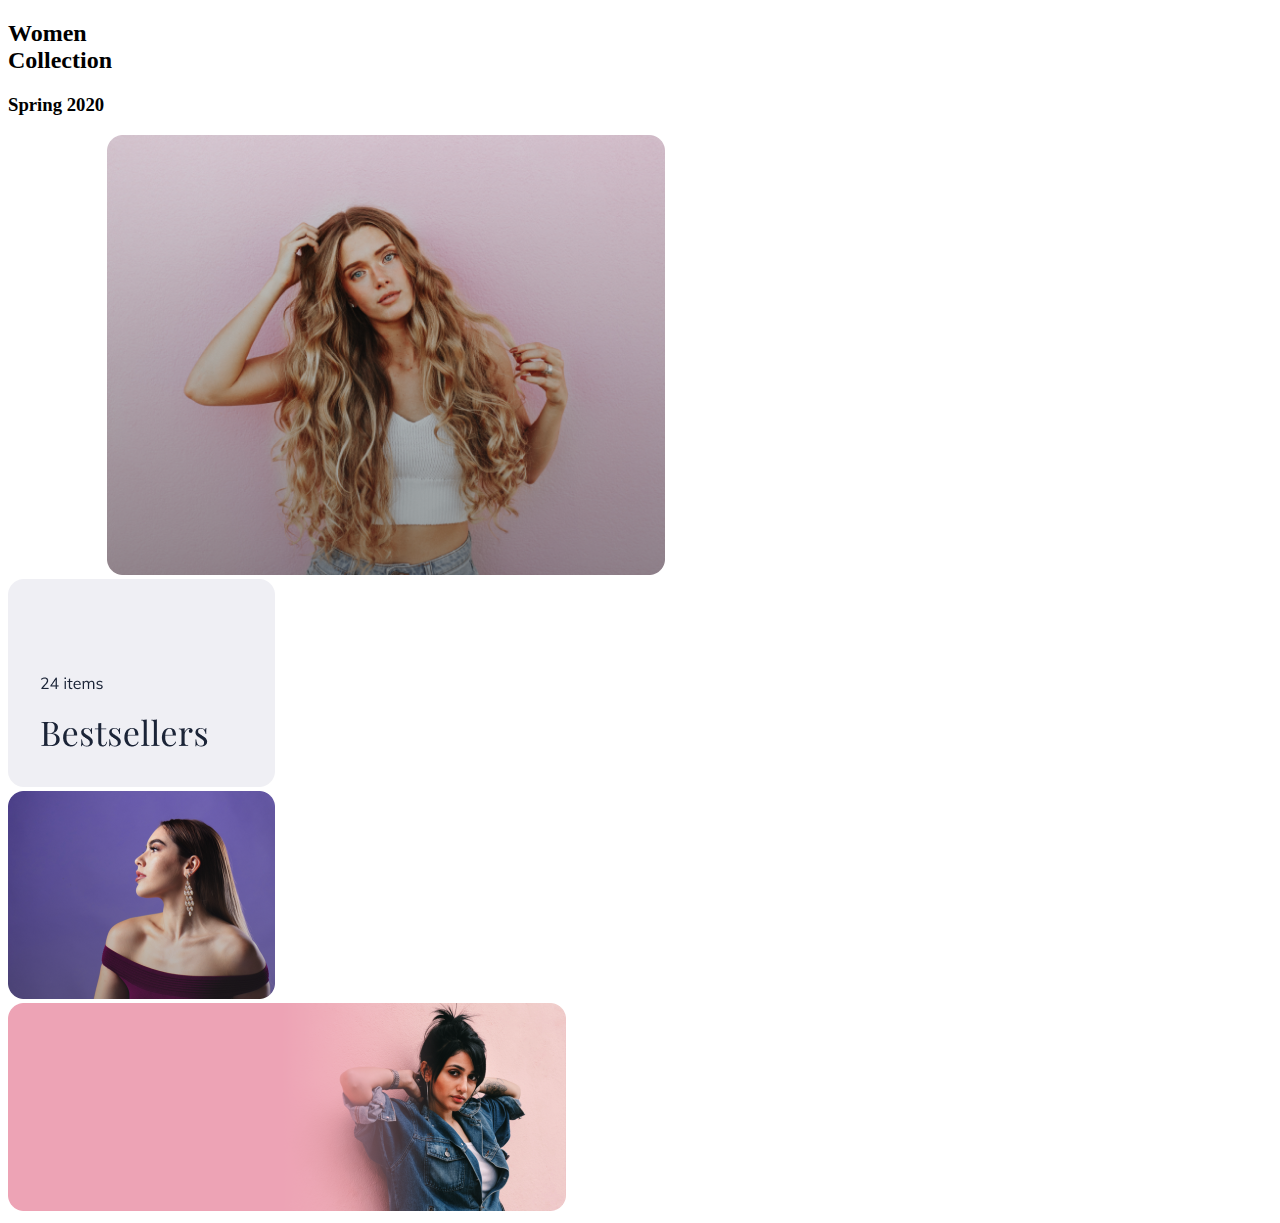
<file: index.html>
<!DOCTYPE html>
<html lang="en">
<head>
    <meta charset="UTF-8">
    <title>Title</title>
    <!--Start bootstrap -->
    <link href="https://cdn.jsdelivr.net/npm/bootstrap@5.0.0-beta2/dist/css/bootstrap.min.css" rel="stylesheet" integrity="sha384-BmbxuPwQa2lc/FVzBcNJ7UAyJxM6wuqIj61tLrc4wSX0szH/Ev+nYRRuWlolflfl" crossorigin="anonymous">
    <link rel="stylesheet" href="test.css">
</head>
<body>
<style>

    .item__info{
        padding: 32px ;
    }
    .item__info h2 {

        font-family: 'Playfair Display', sans-serif;
        font-style: normal;
        font-weight: 400;
        font-size: 34px;
        line-height: 51px;
        letter-spacing: 0.4px;
        color: #FFFFFF;
        padding-bottom: 12px;
    }
    .item__info h3{


        font-family: 'Mulish',sans-serif;
        font-style: normal;
        font-weight: 600;
        font-size: 20px;
        line-height: 25px;
        text-align: left;
        color: #FFFFFF;
        padding-bottom: 24px;
        margin-left:0;
    }
    a.category_btn{


        width:100%;
        max-width: 96px;
        text-decoration: none;
        padding: 6px 22px 8px 21px;
        background-color: rgb(255 255 255 / 20%);
        mix-blend-mode: normal;
        border-radius: 8px;
    }
    span{
        font-family: 'Mulish',sans-serif;
        font-style: normal;
        font-weight: 700;
        font-size: 14px;
        line-height: 18px;
        text-align: center;
        color:#ffffff;
    }
    .first_item{

        width: 100%;
        height: auto;
        background: url("women_collection_category.png");
        mix-blend-mode: normal;
        border-radius: 16px;
        background-repeat: no-repeat;
        -webkit-background-size: cover;
        background-size: cover;
        background-position:50% 50%;
    }
    .second_item{
        background: url("bestsellers_category.png") no-repeat;
        width: 100%;
        height: auto;
        max-width:267px;
        mix-blend-mode: normal;
        opacity: 0.4;
        border-radius: 16px;
    }
    .third_item{
        max-width:267px;
        width: 100%;
        height:auto;
        margin-bottom: 24px;
        background: url('dresses_category.png') no-repeat;
        mix-blend-mode: normal;
        opacity: 0.4;
        border-radius: 16px;

    }
    .fourth_item{
        width: 100%;
        height: auto;
        max-width: 558px;
        background:url('denim_jackets_category.png') no-repeat;
        border-radius: 16px;

    }

</style>

<div class="container">
    <div class="row">
        <div class="col-sm-6 first-item">
             <h2>Women<br>
                Collection</h2>
            <h3>Spring 2020</h3>
            <a href="#" class="category_btn"><span>Popular</span></a>
            <img src="women_collection_category.png"   alt="" class="img-fluid">
        </div>
        <div class="col-sm-6 ">
            <div class="row ">
                <div class="col-sm-6">
                    <img src="bestsellers_category.png" alt="" class="img-fluid" >
                </div>
                <div class="col-sm-6">
                    <!--<a href="#" class="second__pic_btn ">New</a>-->
                    <!--<h2>Dresses</h2>-->
                    <img src="dresses_category.png" alt="" class="img-fluid">
                </div>
            </div>
            <div class="row ">
                <!--<a href="#" class="third__item_btn ">New</a>-->
                <!--<h2>Denim Jackets</h2>-->
                <img src="denim_jackets_category.png" alt=""  class="img-fluid">
            </div>
        </div>
    </div>
</div>
<!--&lt;!&ndash;Start Categories Section&ndash;&gt;-->
<!--<section class="category ">-->
    <!--<div class="category_container my_container parent_container">-->
        <!--<div class="first__item">-->
            <!--<div class="item__info">-->
                <!--<h2>Women<br>-->
                    <!--Collection</h2>-->
                <!--<h3>Spring 2020</h3>-->
                <!--<a href="#" class="category_btn"><span>Popular</span></a>-->
            <!--</div>-->
        <!--</div>-->
        <!--<div class="second__item">-->
            <!--<div class="item__container">-->
                <!--<div class="first__pic">-->
                    <!--<img src="img/bestsellers_category.png" alt="pic3">-->
                <!--</div>-->
                <!--<div class="second__pic">-->
                    <!--<div class="pic__info">-->
                        <!--<a href="#" class="second__pic_btn">New</a>-->
                        <!--<h2>Dresses</h2>-->
                    <!--</div>-->
                <!--</div>-->
            <!--</div>-->
            <!--<div class="third__item">-->
                <!--<div class="third__item_info">-->
                    <!--<a href="#" class="third__item_btn">New</a>-->
                    <!--<h2>Denim Jackets</h2>-->
                <!--</div>-->
            <!--</div>-->
        <!--</div>-->
    <!--</div>-->
<!--</section>-->
<!--&lt;!&ndash;End Categories Section&ndash;&gt;-->


</body>
</html>
</file>
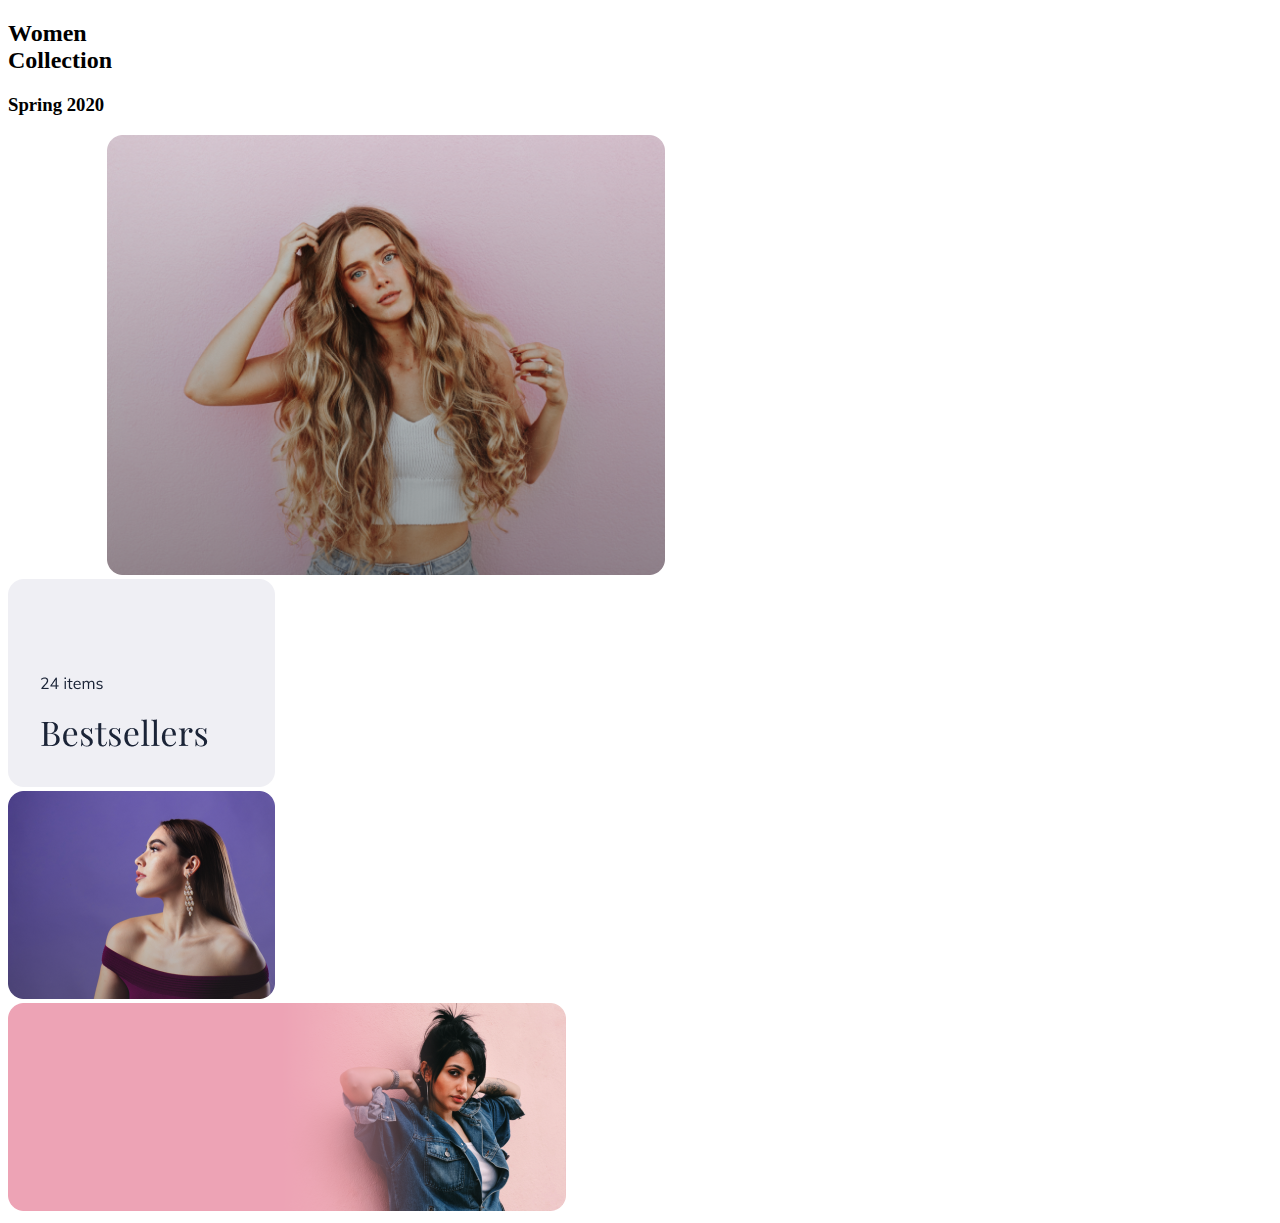
<file: test.html>
<!DOCTYPE html>
<html lang="en">
<head>
    <meta charset="UTF-8">
    <title>Title</title>
    <!--Start bootstrap -->
    <link href="https://cdn.jsdelivr.net/npm/bootstrap@5.0.0-beta2/dist/css/bootstrap.min.css" rel="stylesheet" integrity="sha384-BmbxuPwQa2lc/FVzBcNJ7UAyJxM6wuqIj61tLrc4wSX0szH/Ev+nYRRuWlolflfl" crossorigin="anonymous">
    <link rel="stylesheet" href="test.css">
</head>
<body>
<style>

    .item__info{
        padding: 32px ;
    }
    .item__info h2 {

        font-family: 'Playfair Display', sans-serif;
        font-style: normal;
        font-weight: 400;
        font-size: 34px;
        line-height: 51px;
        letter-spacing: 0.4px;
        color: #FFFFFF;
        padding-bottom: 12px;
    }
    .item__info h3{


        font-family: 'Mulish',sans-serif;
        font-style: normal;
        font-weight: 600;
        font-size: 20px;
        line-height: 25px;
        text-align: left;
        color: #FFFFFF;
        padding-bottom: 24px;
        margin-left:0;
    }
    a.category_btn{


        width:100%;
        max-width: 96px;
        text-decoration: none;
        padding: 6px 22px 8px 21px;
        background-color: rgb(255 255 255 / 20%);
        mix-blend-mode: normal;
        border-radius: 8px;
    }
    span{
        font-family: 'Mulish',sans-serif;
        font-style: normal;
        font-weight: 700;
        font-size: 14px;
        line-height: 18px;
        text-align: center;
        color:#ffffff;
    }
    .first_item{

        width: 100%;
        height: auto;
        background: url("women_collection_category.png");
        mix-blend-mode: normal;
        border-radius: 16px;
        background-repeat: no-repeat;
        -webkit-background-size: cover;
        background-size: cover;
        background-position:50% 50%;
    }
    .second_item{
        background: url("bestsellers_category.png") no-repeat;
        width: 100%;
        height: auto;
        max-width:267px;
        mix-blend-mode: normal;
        opacity: 0.4;
        border-radius: 16px;
    }
    .third_item{
        max-width:267px;
        width: 100%;
        height:auto;
        margin-bottom: 24px;
        background: url('dresses_category.png') no-repeat;
        mix-blend-mode: normal;
        opacity: 0.4;
        border-radius: 16px;

    }
    .fourth_item{
        width: 100%;
        height: auto;
        max-width: 558px;
        background:url('denim_jackets_category.png') no-repeat;
        border-radius: 16px;

    }

</style>

<div class="container">
    <div class="row">
        <div class="col-sm-6 first-item">
             <h2>Women<br>
                Collection</h2>
            <h3>Spring 2020</h3>
            <a href="#" class="category_btn"><span>Popular</span></a>
            <img src="women_collection_category.png"   alt="" class="img-fluid">
        </div>
        <div class="col-sm-6 ">
            <div class="row ">
                <div class="col-sm-6">
                    <img src="bestsellers_category.png" alt="" class="img-fluid" >
                </div>
                <div class="col-sm-6">
                    <!--<a href="#" class="second__pic_btn ">New</a>-->
                    <!--<h2>Dresses</h2>-->
                    <img src="dresses_category.png" alt="" class="img-fluid">
                </div>
            </div>
            <div class="row ">
                <!--<a href="#" class="third__item_btn ">New</a>-->
                <!--<h2>Denim Jackets</h2>-->
                <img src="denim_jackets_category.png" alt=""  class="img-fluid">
            </div>
        </div>
    </div>
</div>
<!--&lt;!&ndash;Start Categories Section&ndash;&gt;-->
<!--<section class="category ">-->
    <!--<div class="category_container my_container parent_container">-->
        <!--<div class="first__item">-->
            <!--<div class="item__info">-->
                <!--<h2>Women<br>-->
                    <!--Collection</h2>-->
                <!--<h3>Spring 2020</h3>-->
                <!--<a href="#" class="category_btn"><span>Popular</span></a>-->
            <!--</div>-->
        <!--</div>-->
        <!--<div class="second__item">-->
            <!--<div class="item__container">-->
                <!--<div class="first__pic">-->
                    <!--<img src="bestsellers_category.png" alt="pic3">-->
                <!--</div>-->
                <!--<div class="second__pic">-->
                    <!--<div class="pic__info">-->
                        <!--<a href="#" class="second__pic_btn">New</a>-->
                        <!--<h2>Dresses</h2>-->
                    <!--</div>-->
                <!--</div>-->
            <!--</div>-->
            <!--<div class="third__item">-->
                <!--<div class="third__item_info">-->
                    <!--<a href="#" class="third__item_btn">New</a>-->
                    <!--<h2>Denim Jackets</h2>-->
                <!--</div>-->
            <!--</div>-->
        <!--</div>-->
    <!--</div>-->
<!--</section>-->
<!--&lt;!&ndash;End Categories Section&ndash;&gt;-->


</body>
</html>
</file>
<file: test.css>
section.category{
    background-color:#F2F2F2;
    /*padding: 40px 113px 25px 113px;*/
}
.category_container{
    display: flex;
    flex-wrap:wrap;

}
.category_container .first__item{
    /*height: 440px;*/
    width: 100%;
    max-width: 558px;
    /*height: 40%;*/
    background: url("img/women_collection_category.png");
    mix-blend-mode: normal;
    border-radius: 16px;
    background-repeat: no-repeat;
    -webkit-background-size: cover;
    background-size: cover;
    background-position:50% 50%;
    margin-right: 24px;
    margin-bottom: 24px;
}
.item__info{
    padding: 32px 0 0 32px;
}
.item__info h2 {
    font-family: 'Playfair Display', sans-serif;
    font-style: normal;
    font-weight: 400;
    font-size: 34px;
    line-height: 51px;
    letter-spacing: 0.4px;
    color: #FFFFFF;
    padding-bottom: 12px;
}
.item__info h3{
    font-family: 'Mulish',sans-serif;
    font-style: normal;
    font-weight: 600;
    font-size: 20px;
    line-height: 25px;
    text-align: left;
    color: #FFFFFF;
    padding-bottom: 24px;
    margin-left:0;
}
a.category_btn{
    width:100%;
    max-width: 96px;
    text-decoration: none;
    padding: 6px 22px 8px 21px;
    background-color: rgb(255 255 255 / 20%);
    mix-blend-mode: normal;
    border-radius: 8px;
}
.category_btn span{
    font-family: 'Mulish',sans-serif;
    font-style: normal;
    font-weight: 700;
    font-size: 14px;
    line-height: 18px;
    text-align: center;
    color:#ffffff;
}
.item__container{
    display: flex;
}
.first__pic{
    margin-right: 24px;
    margin-bottom: 24px;
}
.second__pic{
    max-width:267px;
    width: 100%;
    height:auto;
    margin-bottom: 24px;
    background: url('img/dresses_category.png') no-repeat;
    mix-blend-mode: normal;
    opacity: 0.4;
    border-radius: 16px;
}
.pic__info{
    padding:32px;
}
.second__pic_btn{
    width:100%;
    max-width:72px;
    background: rgb(255 255 255 / 20%);
    mix-blend-mode: normal;
    border-radius: 8px;
    padding: 8px 20px;
    text-decoration: none;
    color: #ffffff;
    font-family: 'Mulish',sans-serif;
    font-style: normal;
    font-weight: bold;
    font-size: 14px;
    line-height: 18px;
    text-align: center;
}
.pic__info h2{
    margin-top:66px;
    font-family: 'Playfair Display',sans-serif;
    font-style: normal;
    font-weight: normal;
    font-size: 34px;
    line-height: 45px;
    letter-spacing: 0.4px;
    text-transform: uppercase;
    color: #FFFFFF;
}
.third__item{

    background:url('img/denim_jackets_category.png');
    border-radius: 16px;
    background-position: 100% 50%;
}
.third__item_info{
    padding:33px;
}
.third__item_btn{
    width: 100%;
    max-width: 72px;
    padding: 8px 20px;
    text-decoration: none;
    background: rgb(255 255 255 / 20%);
    mix-blend-mode: normal;
    border-radius: 8px;
    font-family: 'Mulish',sans-serif;
    font-style: normal;
    font-weight: bold;
    font-size: 14px;
    line-height: 18px;
    text-align: center;
    color: #FFFFFF;
}
.third__item_info h2{
    margin-top:66px;
    margin-bottom: 9px;
    font-family: 'Playfair Display',sans-serif;
    font-style: normal;
    font-weight: normal;
    font-size: 34px;
    line-height: 45px;
    letter-spacing: 0.4px;
    color: #FFFFFF;
}
</file>
